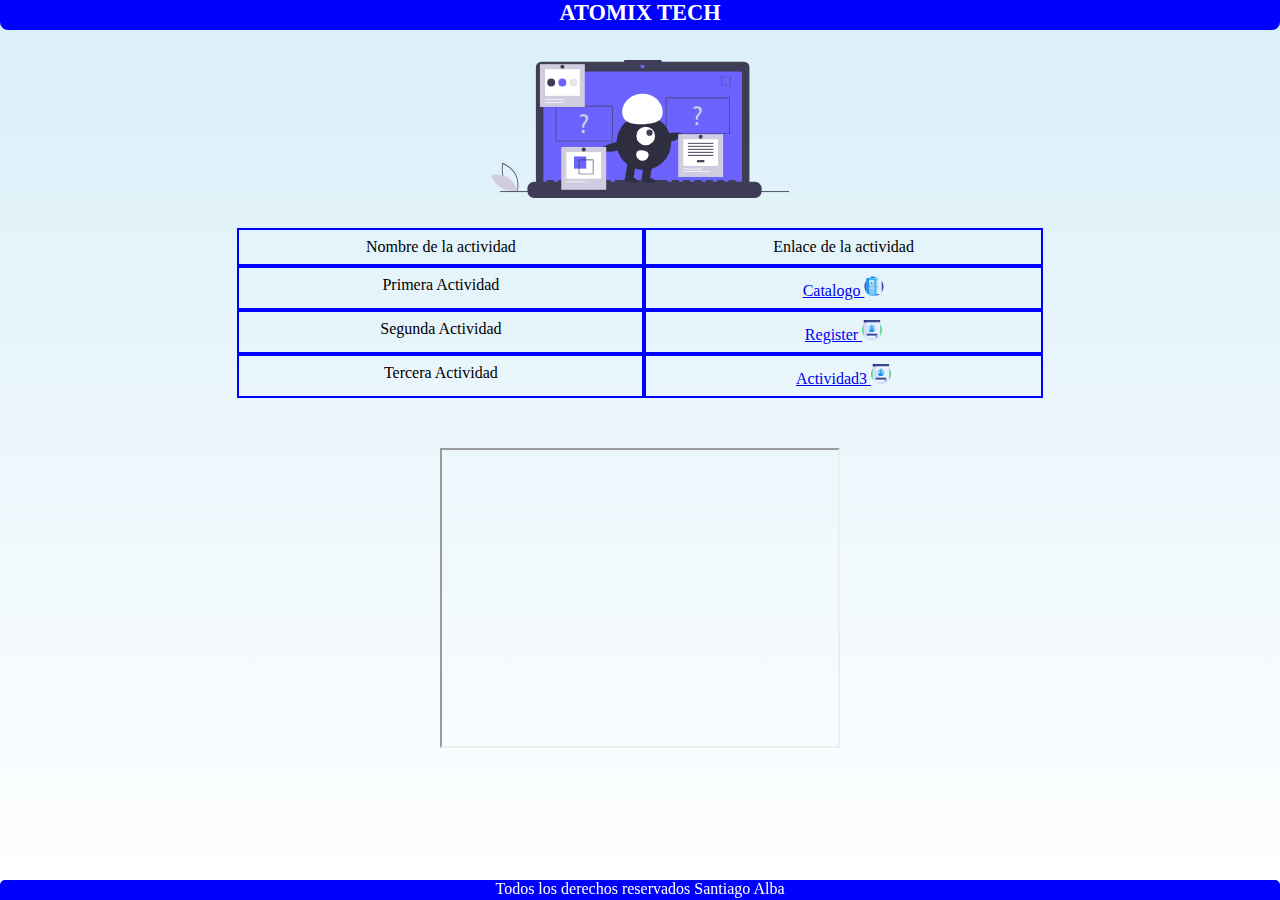
<file: index.html>
<!DOCTYPE html>
<html lang="en">
<head>
    <meta charset="UTF-8">
    <meta http-equiv="X-UA-Compatible" content="IE=edge">
    <meta name="viewport" content="width=device-width, initial-scale=1.0">
    <link rel="stylesheet" type="text/css" href="./Actividades/global.css">
    <title>Document</title>
</head>
<body>
    <header class="header">
     Atomix Tech
    </header>
    <div>
        <img class="imagenIndex" src="./Actividades/img/img1.svg" alt="">
    </div>
    <div class="grid">

        <!-- row 1 -->
        <div class="column column1">
            <tr>
                Nombre de la actividad
            </tr>
        </div>
        <div class="column column2">
            <tr>
                Enlace de la actividad
            </tr>
        </div>

        <!-- row 2 -->

        <div class="column column1">
           Primera Actividad
        </div>
        <div class="column column2">
           <a href="./Actividades/avtividad1.html">Catalogo
               <img class="icon" src="./Actividades/img/guia.svg" alt="">
           </a> 
        </div>

        <!-- row 3 -->

        <div class="column column1">
        Segunda Actividad
        </div>
        <div class="column column2">
          <a href="./Actividades/actividad2.html">Register
          <img class="icon" src="./Actividades/img/user.svg" alt=""> 
        </a> 
        </div>

        <!-- row 4 -->

        <div class="column column1">
        Tercera Actividad
        </div>
        <div class="column column2">
          <a href="./Actividades/actividad3.html"> Actividad3
            <img class="icon" src="./Actividades/img/user.svg" alt=""> 
     
        </a> 
        </div>

     
    </div>

<div style="padding-bottom: 35px;" >
    <iframe style="display: block; margin: auto; margin-top: 50px; " src="https://www.google.com/maps/embed?pb=!1m18!1m12!1m3!1d7953.186517665049!2d-74.06802687762843!3d4.666378436441546!2m3!1f0!2f0!3f0!3m2!1i1024!2i768!4f13.1!3m3!1m2!1s0x8e3f9a5f3f535297%3A0xf509f2cb0f590c3!2sUnilago!5e0!3m2!1ses!2sco!4v1618205162333!5m2!1ses!2sco" width="400" height="300" style="border:0;" allowfullscreen="" loading="lazy"></iframe>

</div>
    
    <footer class="footer">
        Todos los derechos reservados Santiago Alba
    </footer>
</body>
</html>
</file>
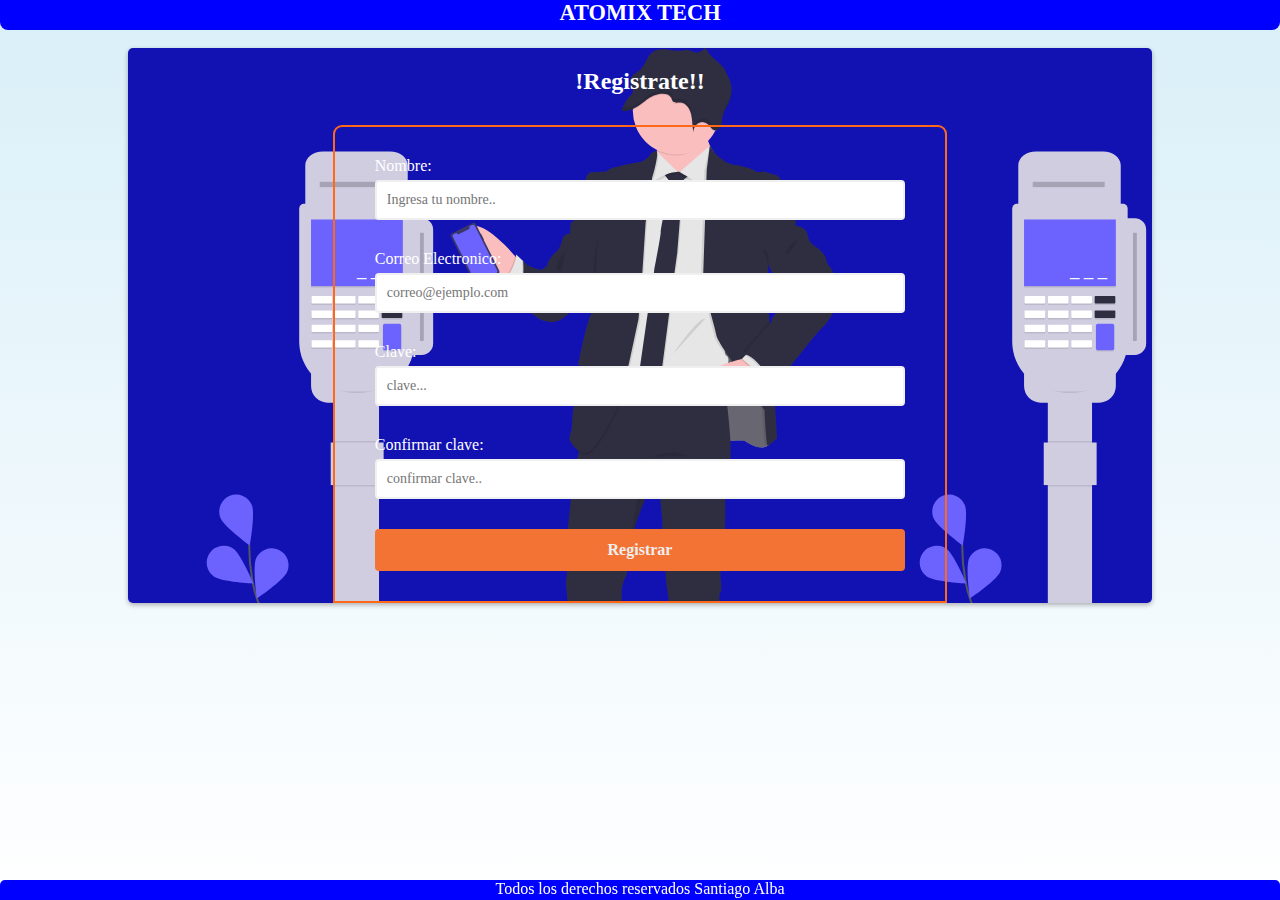
<file: Actividades/actividad2.html>
<!DOCTYPE html>
<html>
    <head>
        
        <link rel="stylesheet" href="https://cdnjs.cloudflare.com/ajax/libs/font-awesome/4.7.0/css/font-awesome.min.css">
        <link rel="stylesheet" href="./global.css" />
        <title>Actividad 03</title>
        <meta charset="UTF-8" />
    </head>
<body>
    <header class="header">
        Atomix Tech
    </header><br>
    
    <div class="container">
        <div style="text-align: center;">
            <h2>!Registrate!!</h2>
        </div>
        <form class="form" id="form">
            <div class="form__control">
                <label>Nombre:</label>
                <input
                placeholder="Ingresa tu nombre.."
                id="nombre"
                />
                <i class="fa fa-check-circle"></i>
                <i class="fa fa-exclamation-circle"></i>  
                <small>Error message</small>
            </div>
            <div class="form__control">
                <label>Correo Electronico:</label>
                <input type="email" placeholder="correo@ejemplo.com" 
                id="correo"
                />
                <i class="fa fa-check-circle"></i>
                <i class="fa fa-exclamation-circle"></i>
                <small>Error message</small>
            </div>
            <div class="form__control">
                <label>Clave:</label>
                <input type="password" placeholder="clave..." 
                id="clave"
                />
                <i class="fa fa-check-circle"></i>
                <i class="fa fa-exclamation-circle"></i>
                <small>Error message</small>
            </div>
            <div class="form__control">
                <label>Confirmar clave:</label>
                <input
                type="password"
                placeholder="confirmar clave.."
                id="confirmarClave"
                />
                <i class="fa fa-check-circle"></i>
                <i class="fa fa-exclamation-circle"></i>
                <small>Error message</small>
            </div>
            <button >Registrar</button>
       
        </form>
    </div>

    <!-- Modal registrado -->
    <div class="modal_container">
        <div class="modal modal-close">
          <h1  class="modal-title" >¡Felicitaciones!</h1>
          <img src="./img/registroExitoso.svg" alt="">
          <div class="modal_textos">
            <p class="modal-text">Tu registro ha sido exitoso</p>
          </div>
          <div  class="grid_botones">
           
            <button class="boton2 close"> ACEPTAR</button>
          </div>
        </div>
      </div>

    <footer class="footer">
        Todos los derechos reservados Santiago Alba
    </footer>
    <script src="./app.js"></script>
</body>
</html>
</file>
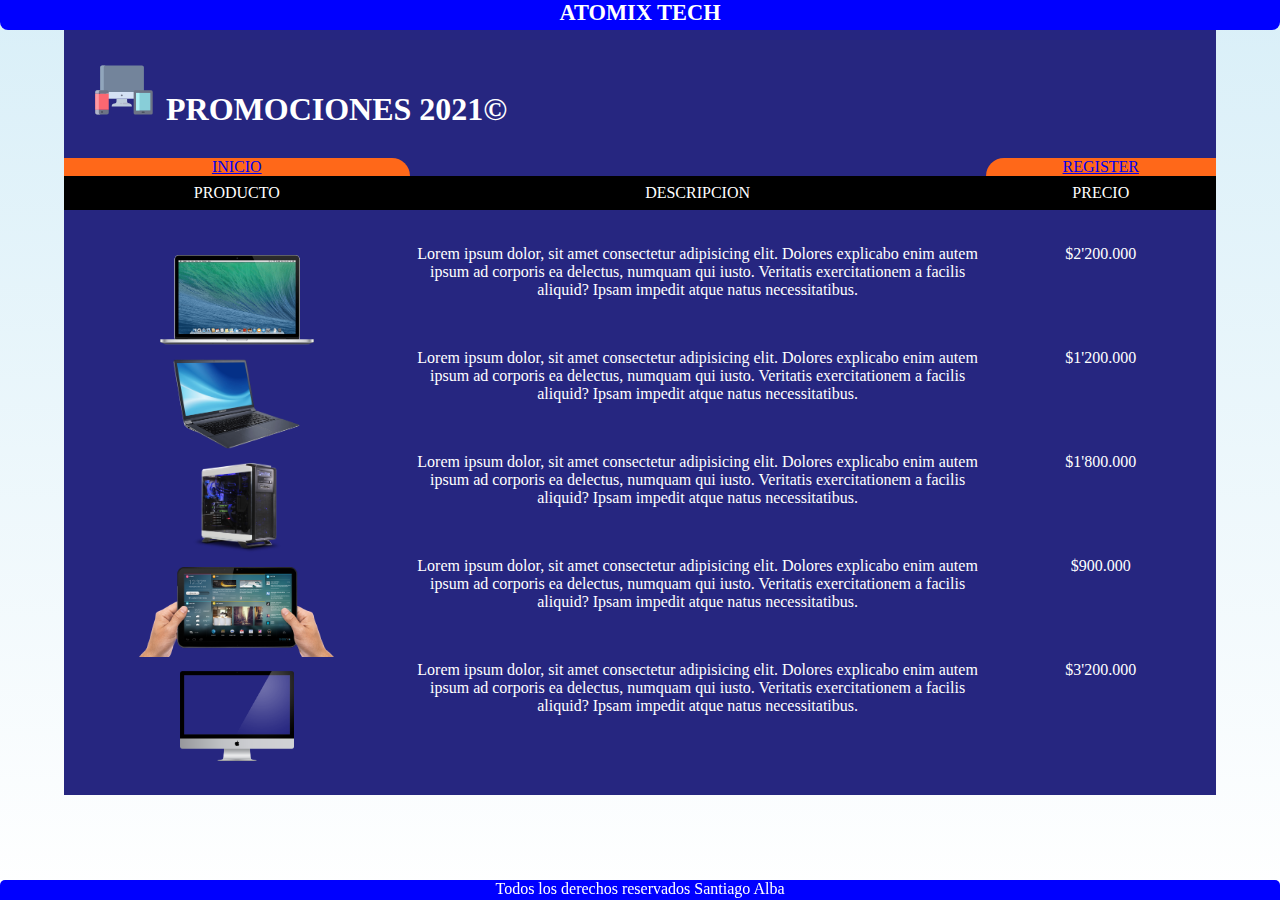
<file: Actividades/avtividad1.html>
<!DOCTYPE html>
<html lang="en">
<head>
    <meta charset="UTF-8">
    <meta http-equiv="X-UA-Compatible" content="IE=edge">
    <meta name="viewport" content="width=device-width, initial-scale=1.0">
    <title>Document</title>
    <link rel="stylesheet" tabindex="text/css" href="./global.css">
</head>
<body>
    <header class="header">
        Atomix Tech
    </header>



<div class="submenu">
    <div class="header-catalogo">
        <span>
            <img class="img-header-catalogo" src="./img/device.svg" alt="">
        </span>&nbsp;
           <span class="titulo-catalogo">
                PROMOCIONES 2021©
           </span> <br>
       
    </div>
    <div class="grid-catalogo ">
        <div style="border-radius: 0px 18px 0px 0px ;" class="opc1 submenu-opc">
           <a href="../index.html">INICIO</a> 
        </div>
        <div style="border-radius: 18px 0px 0px 0px;" class="opc3 submenu-opc">
            <a href="./actividad2.html">REGISTER</a>
        </div>
     
        <div  class="opc1 tr">
           PRODUCTO
         </div>
         <div class="opc2 tr">
             DESCRIPCION
         </div>
         <div class="opc3 tr">
            PRECIO
         </div>

         <!-- Producto1 -->
        <div style="margin-top: 35px;"  class="opc1 ">
            <img class="imagen-catalogo" src="../Actividades/img/macbook.png" alt="">
         </div>
         <div style="margin-top: 35px;"  class="opc2 ">
           Lorem ipsum dolor, sit amet consectetur adipisicing elit. Dolores explicabo enim autem ipsum ad corporis ea delectus, numquam qui iusto. Veritatis exercitationem a facilis aliquid? Ipsam impedit atque natus necessitatibus.
         </div>
         <div style="margin-top: 35px;"  class="opc3 ">
            $2'200.000    
        </div>
      <!-- producto 2 -->
        <div  class="opc1 ">
            <img class="imagen-catalogo" src="../Actividades/img/portatil.png" alt="">
         </div>
         <div  class="opc2 ">
           Lorem ipsum dolor, sit amet consectetur adipisicing elit. Dolores explicabo enim autem ipsum ad corporis ea delectus, numquam qui iusto. Veritatis exercitationem a facilis aliquid? Ipsam impedit atque natus necessitatibus.
         </div>
         <div  class="opc3 ">
            $1'200.000    
        </div>

        <!-- producto 3 -->
        <div  class="opc1 ">
            <img class="imagen-catalogo" src="../Actividades/img/cpu.png" alt="">
            </div>
            <div  class="opc2 ">
            Lorem ipsum dolor, sit amet consectetur adipisicing elit. Dolores explicabo enim autem ipsum ad corporis ea delectus, numquam qui iusto. Veritatis exercitationem a facilis aliquid? Ipsam impedit atque natus necessitatibus.
            </div>
            <div  class="opc3 ">
            $1'800.000    
        </div>

                <!-- producto 4 -->
        <div  class="opc1 ">
            <img class="imagen-catalogo" src="../Actividades/img/tablet.png" alt="">
         </div>
         <div  class="opc2 ">
           Lorem ipsum dolor, sit amet consectetur adipisicing elit. Dolores explicabo enim autem ipsum ad corporis ea delectus, numquam qui iusto. Veritatis exercitationem a facilis aliquid? Ipsam impedit atque natus necessitatibus.
         </div>
         <div  class="opc3 ">
            $900.000    
        </div>
            <!-- producto 2 -->
            <div style="margin-bottom: 30px;"  class="opc1 ">
                <img class="imagen-catalogo" src="../Actividades/img/imac.png" alt="">
             </div>
             <div style="margin-bottom: 30px;"  class="opc2 ">
               Lorem ipsum dolor, sit amet consectetur adipisicing elit. Dolores explicabo enim autem ipsum ad corporis ea delectus, numquam qui iusto. Veritatis exercitationem a facilis aliquid? Ipsam impedit atque natus necessitatibus.
             </div>
             <div style="margin-bottom: 30px;"  class="opc3 ">
                $3'200.000    
            </div>
    </div>

    
   </div>

<footer class="footer">
    Todos los derechos reservados Santiago Alba
</footer>
</body>
</html>
</file>
<file: Actividades/global.css>
.imagenIndex{
    height: 22vh;
    display: block;
    margin: auto;
    padding: 30px;
}
.header{
    width: 100%;
    height: 30px;
    background-color: #0000ff;
    text-align: center;
    text-transform: uppercase;
    color: white;
    font-weight: bold;
    font-size: 140%;
    border-radius: 0px 0px 8px 8px;
    
}
body{
    margin: 0%;
    padding: 0%;
    background-image: linear-gradient( #d9eff8, white); 
    height: 100vh; padding: 0%; margin: 0%;
    background-repeat: no-repeat;
    background-size: cover;
}

/* tabla */
.grid{
    display: grid;
    grid-template-columns: auto auto auto auto;
    align-content: start;
}
.column{
    text-align: center;
}
.column1{
    grid-column: 2/3;
    padding: 8px;
    border: 2px blue solid;
}
.column2{
    grid-column: 3/4;
    padding: 8px;
    border: 2px blue solid;
}
.footer{
    background-color: blue;
    position: fixed;
    bottom: 0;
    width: 100%;
    height: 20px;
    color: white;
    text-align: center;
    border-radius: 5px 5px 0px 0px ;
}
.icon{
    height: 20px;
}
.icon:hover{
    transform: scale(2.5);
}

.header-catalogo{
    display: block;
    margin: auto;
    padding: 30px;
    background-color:#262680 ;
    color: white;
}
.img-header-catalogo{
    height: 60px;
}
.titulo-catalogo{
    font-size: 200%;
    font-weight: 900;
}
.submenu{
  
    width: 90%;
    display: block;
    margin: auto;
}
.submenu-opc{
    background-color: #FF6819;
}
.grid-catalogo{
    background-color:#262680 ;
    color: white;
    display: grid;
    grid-template-columns: 30% 50% 20%;
    
}
.header-cat{
    grid-column: 1/4;
}
.opc1{
    grid-column: 1/2;
    text-align: center;
}
.opc2{
    grid-column: 2/3;
    text-align: center;
}
.opc3{
    grid-column: 3/4;
    text-align: center;
}
.imagen-catalogo{
    margin-top: 10px;
    height: 90px;
}
.imagen-catalogo:hover{
   
    transform: scale(1.5);
    cursor: pointer;
}

.tr{
    background-color: black;
    padding: 8px;
}
.form{

    display: block;
    margin: auto;
    margin-top: 30px;
    border-radius: 9px 9px 0px 0px;
    width: 60%;
    border: #FF6819 2px solid;
    overflow: hidden;
}
@import url("https://fonts.googlepus.com/css?family=Open+Sans&display=swap");
* {
    box-sizing: border-box;
}



.container {
    background-color: #1212B3;
    background-image: url('./img/register.svg');
    border-radius: 5px;
    box-shadow: 0 2px 5px rgba(0, 0, 0, 0.3);
    width: 80%;
    max-width: 100%;
    overflow: hidden;
    display: block;
    margin: auto;
    color: white;
}



.header h2{
    margin: 0;
}

.form {
    padding: 30px 40px;
}

.form__control {
    margin-bottom: 10px;
    padding-bottom: 20px;
    position: relative;
}

.form__control label {
    display: inline-block;
    margin-bottom: 5px;
}

.form__control input {
    border: 2px solid #f0f0f0;
    border-radius: 4px;
    display: block;
    font-family: inherit;
    font-size: 14px;
    width: 100%;
    padding: 10px;
    outline-color: #f37335;
}

.form__control.success input {
    border-color: #2ecc71;
}

.form__control.error input {
    border-color: #e74c3c;
}

.form__control i {
    visibility: hidden;
    position: absolute;
    top: 40px;
    right: 10px;
}

.form__control.success i.fa-check-circle {
    visibility: visible;
    color: #2ecc71;
}

.form__control.error i.fa-exclamation-circle {
    visibility: visible;
    color: #e74c3c;
}

.form__control small {
    visibility: hidden;
    position: absolute;
    bottom: 0;
    left: 0;
}

.form__control.error small {
    color: #e74c3c;
    visibility: visible;
}

.form button {
    background-color: #f37335;
    border: 2px solid #f37335;
    border-radius: 4px;
    color: #eee;
    display: block;
    width: 100%;
    padding: 10px;
    font-size: 16px;
    font-family: inherit;
    font-weight: bold;
}

.modal_container{
    visibility: hidden;
    position: fixed;
    z-index: 1000;
    width: 100%;
    height: 100vh;
    top: 0;
    left: 0;
    background: rgba(0,0,0,0.5);
    display:flex;
    justify-content: center;
    align-items: center;
}
.modal_cerrar{
    visibility:hidden;
}

.modal{
    border-radius: 20px;
    width: 40%;
    height:67%;
    background-color: white;
    overflow: hidden;
    text-align: center;
    display: flex;
    flex-direction:column;
    position: relative;
    transition: transform 1s;
    transform: translateY( 0%);
}



.modal > img{
    height:50%;
}
.modal-title{
   padding: 14px;
   font-size: 150%;
   box-shadow: 0px 2px 7px 0px #d9d9d9;
}
.modal-text{
    text-align: center;
    padding-top: 17px;
    width:85%;
    margin: auto;
    font-size:105%;
    overflow: hidden; 
    display: -webkit-box; 
    -webkit-box-orient: vertical; 
    -webkit-line-clamp: 2; 
    line-clamp: 2
}

.boton2{
    background-color: #1212B3;
    margin-top: 40px;
    color: white;
    height: 30px;
    border-radius: 9px;
    width: 150px;
}


/* Actividad 3 */

li {
	list-style-image: url('../images/icon-plus.png');
	line-height: 1.6em;
}

table{
	border-spacing: 0px;
}
	
th,
td {
	
padding: 5px 30px 5px 10px;
border-spacing: 0px;
font-size: 90%;
margin: 0px;
	
	
}

th,
td {
	text-align: left;
	background-color: #e0e9f0;
	border-top: 1px solid #f1f8fe;
	border-bottom:1 px solid #cbd2d8;
	border-right: 1px solid #cbd2d8;
}
	
	
tr.head th{
	color: #fff;
	background-color: #90b4d6;
	border-bottom: 2px solid #547ca0;
	border-right: 1px solid #749abe;
	border-top: 1px solid #90b4d6;
	text-align: center;
	text-shadow: -1px -1px 1px #666666;
	letter-spacing: 0.15em;

	
}
td {
	text-shadow: 1px 1px 1px #ffffff;
}

tr.even td,
tr.even th{
	background-color: #e8eff5;
}

tr.head th:first-chils {
	-webkit-border-top-left-radius: 5px;
	-moz-border-radius-topleft: 5px;
	border-top-left-radius: 5px;
}

tr.head th:last-child {
	-webkit-border-top-right-radius: 5px;
	-moz-border-radius-topright: 5px;
	border-top-right-radius: 5px;

}
fieldset {
	width: 310px;
	margin-top: 20px;
	border: 1px solid #d6d6d6;
	background-color: #ffffff;
	line-height: 1.6em;
}

legend{
	font-style: italic;
	color: #666666;
}
input[type='text']{
	width: 120px;
	border: 1px solid #d6d6d6;
	padding: 2px;
	outline: none;
}

input[type='submit']:hover {
	border: 1px solid #006633;
	background-color: #00cc33;
	color: #ffffff;
	cursor: pointer;
}
.title{
	float: left;
	width: 160px;
	clear: left;
}

.submit {
	width: 310px;
	text-align: right;
}
</file>
